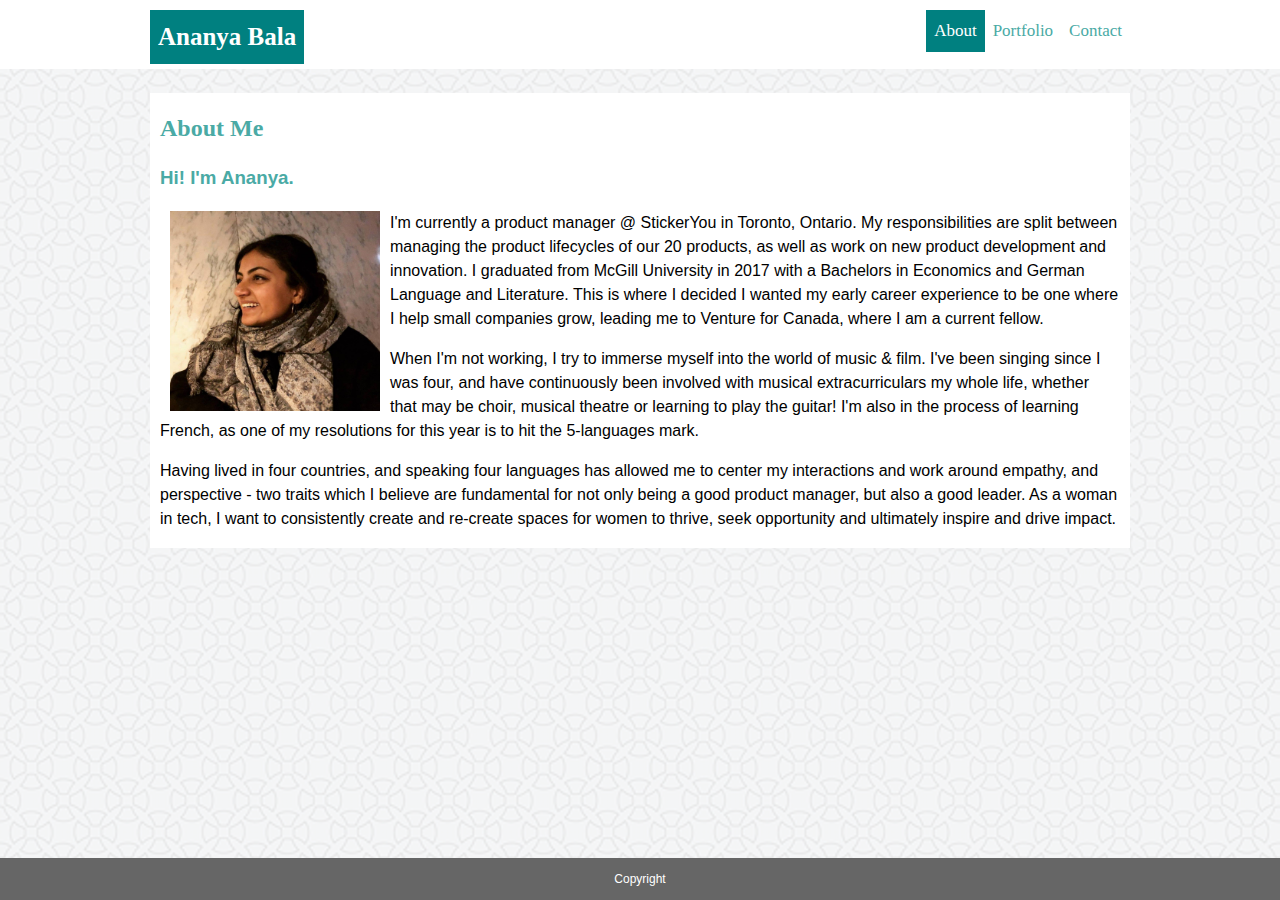
<file: index.html>
<!DOCTYPE html>

<head>
    <title>Ananya Bala Bio</title>
    <!-- Link to your external CSS -->

    <link rel="stylesheet" type="text/css" href="assets/css/style.css">
</head>

<body>


    <!-- Header Info -->
    <div class="header">

        <ul>
            <li id="floatleft">
                <!-- Ananya Bala left side of header -->
                <a href="index.html" class="clicked">Ananya Bala</a>
            </li>
        </ul>
        <div class="header-right"></div>
        <!-- Right side of header -->
        <ul class="floatright">
            <li>
                <!-- Link to About Page -->
                <a href="index.html" class="clicked">About</a>
            </li>
            <li>
                <!-- Link to Portfolio Page -->
                <a href="portfolio.html">Portfolio</a>
            </li>
            <li>
                <!-- Link to Contact Page -->
                <a href="contact.html">Contact</a>
            </li>
    </div>
    </ul>

    </div>

    <br>
    <!-- Space between header and page elements -->

    <!-- About Me Paragraph Box -->
    <div class="body">
        <h1 id="titleofbody">About Me</h1>
        <!-- About me title -->

        <h3 id="hi">Hi! I'm Ananya.</h3>

        <img src="assets/images/me.jpg" alt="This is me!" width="210"
            height="200" align="left" hspace="10">
        <!-- About me image & spacing -->

        <p>
            I'm currently a product manager @ StickerYou in Toronto, Ontario. My responsibilities are split between managing the product
            lifecycles of our 20 products, as well as work on new product development and innovation. I graduated from McGill
            University in 2017 with a Bachelors in Economics and German Language and Literature. This is where I decided
            I wanted my early career experience to be one where I help small companies grow, leading me to Venture for Canada,
            where I am a current fellow.

        </p>
        <p>
            When I'm not working, I try to immerse myself into the world of music & film. I've been singing since I was four, and have
            continuously been involved with musical extracurriculars my whole life, whether that may be choir, musical theatre
            or learning to play the guitar! I'm also in the process of learning French, as one of my resolutions for this
            year is to hit the 5-languages mark.
        </p>
        <p>
            Having lived in four countries, and speaking four languages has allowed me to center my interactions and work around empathy,
            and perspective - two traits which I believe are fundamental for not only being a good product manager, but also
            a good leader. As a woman in tech, I want to consistently create and re-create spaces for women to thrive, seek
            opportunity and ultimately inspire and drive impact.
        </p>

    </div>
    </div>

    <div class="footer">
        <!-- Sticky Footer at the bottom -->
        <p>Copyright</p>
    </div>
</body>
</file>
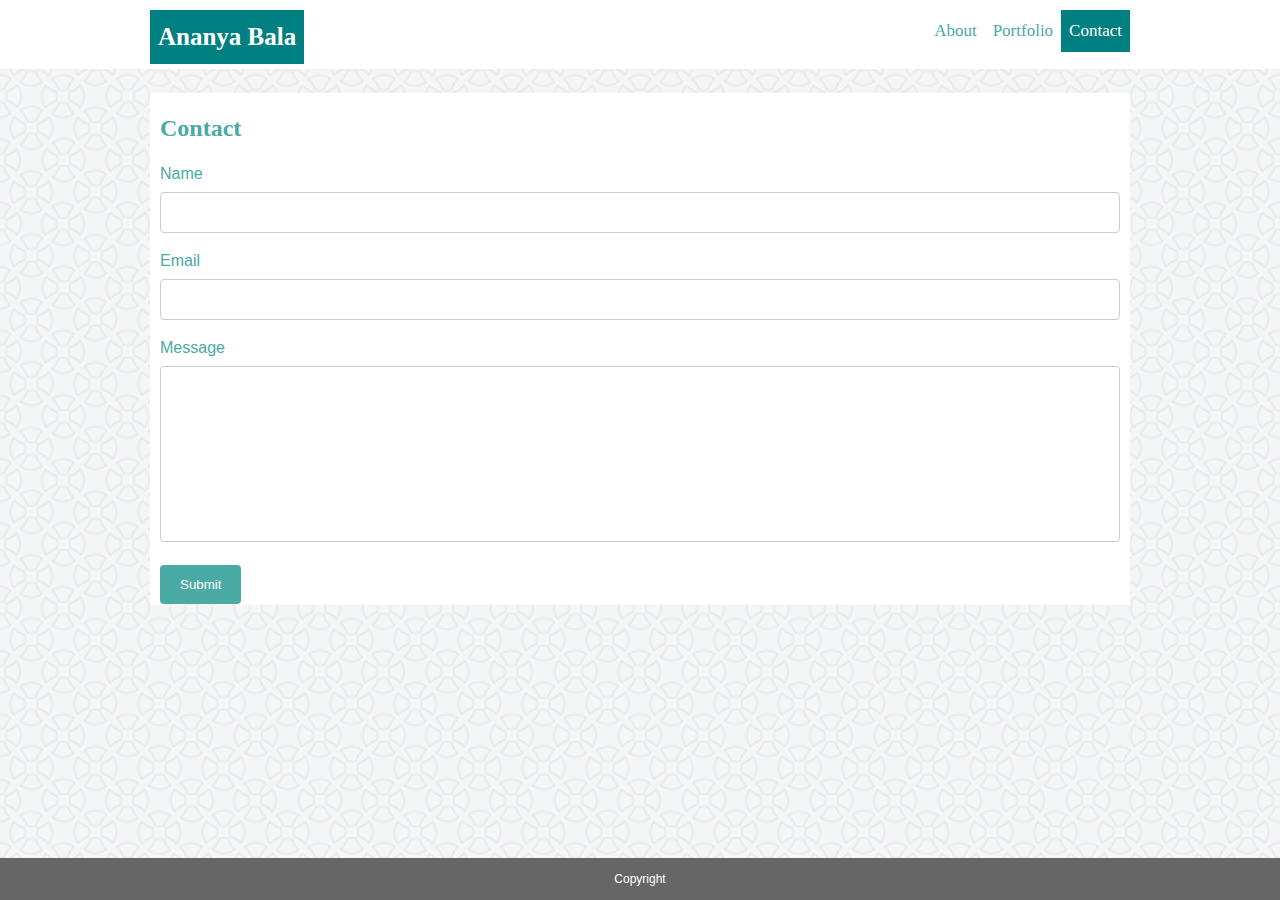
<file: contact.html>
<!DOCTYPE html>

<head>
    <title>Ananya Bala Bio</title>
    <link rel="stylesheet" type="text/css" href="assets/css/style.css">
</head>

<body>
    <!-- Header Info --> 
    <!-- Almost the same as index.html, read comments there for an explanation of the header -->
    <div class="header">

        <ul>
            <li id="floatleft">
                <a href="index.html" class="clicked">Ananya Bala</a>
            </li>
        </ul>
        <div class="header-right"></div>
        <ul class="floatright">
            <li>
                <a href="index.html">About</a>
            </li>
            <li>
                <a href="portfolio.html">Portfolio</a>
            </li>
            <li>
                <a href="contact.html" class="clicked">Contact</a>
            </li>
    </div>
    </ul>
    <br>

    <!-- Form -->
    <form class="contactbody">
        <h1 id="titleofbody">Contact</h1> <!-- Title of Form -->
        <div class="name">
            Name
            <br>
            <input type="text" name="firstname"> <!--Name Field in Form-->
            <br> Email
            <br>
            <input type="text" name="email"><!--Email Field in Form-->
            <br> Message
            <br>
            <textarea name="message" id="message" cols="30" rows="10"></textarea> <!--Message field in Form-->
            <br>
        </div>

        <input type="submit" value="Submit"> <!-- Submit button -->

    </form>

    <div class="footer">
        <p>Copyright</p>
    </div>

</body>
</file>
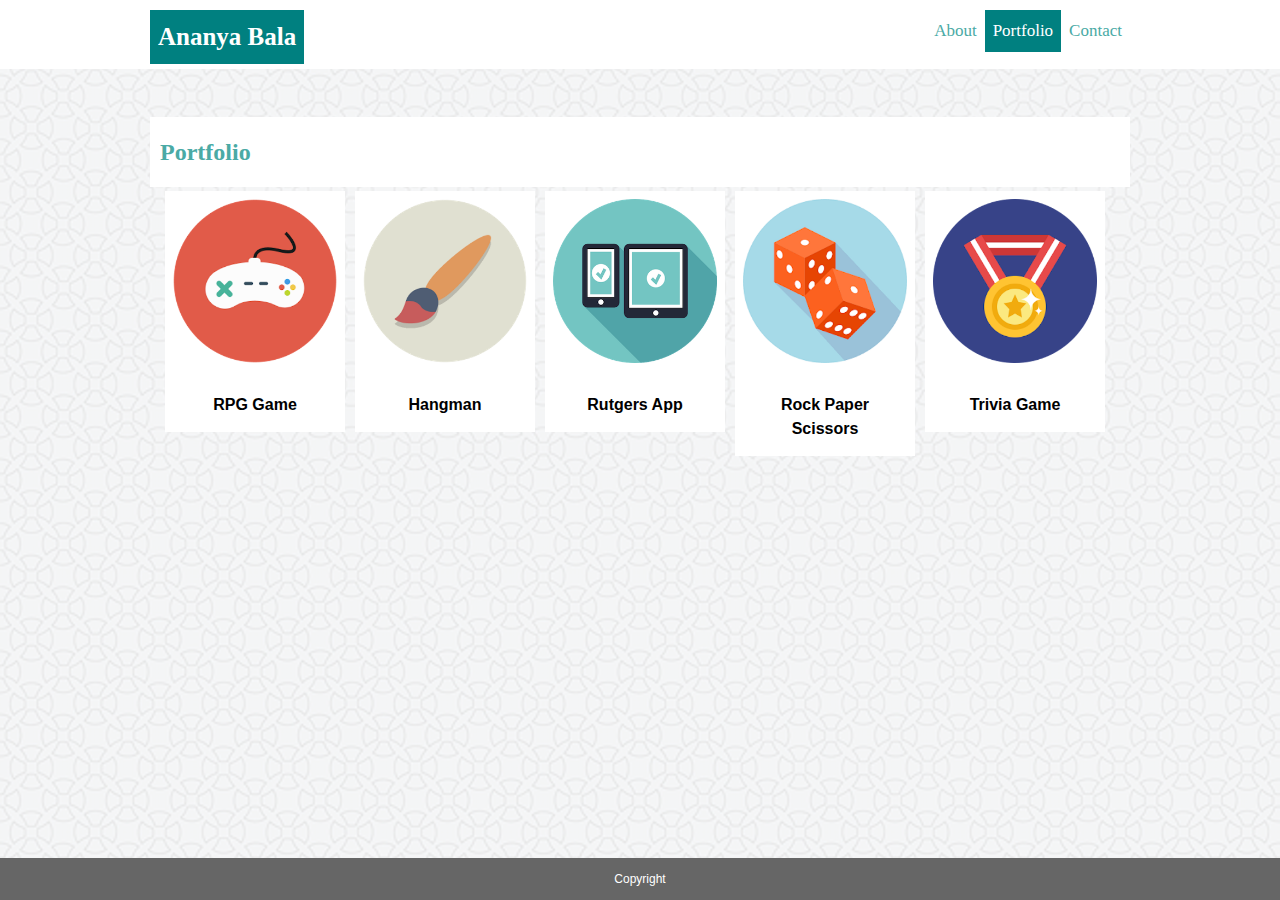
<file: portfolio.html>
<!DOCTYPE html>

<head>
    <title>Ananya Bala Bio</title>
    <!-- Link to your external CSS -->

    <link rel="stylesheet" type="text/css" href="assets/css/style.css">
</head>

<body>


    <!-- Header Info -->
    <!-- Almost the same as index.html, read comments there for an explanation of the header -->
    <div class="header">

        <ul>
            <li id="floatleft">
                <a href="index.html" class="clicked">Ananya Bala</a>
            </li>
        </ul>
        <div class="header-right"></div>
        <ul class="floatright">
            <li>
                <a href="index.html">About</a>
            </li>
            <li>
                <a href="portfolio.html" class="clicked">Portfolio</a>
            </li>
            <li>
                <a href="contact.html">Contact</a>
            </li>
    </div>
    </ul>

    </div>

    <br>
    <br>

    <!-- Portfolio Title -->
    <div class="body">
        <h1 id="titleofbody">Portfolio</h1>
        <div id="backgroundwhite" <!-- Images & Descriptions for my Portfolio -->
            <!--1. RPG Game -->
            <div class="gallery">
                <a target="_blank" href="#gaminglink">
                    <!--Placeholder now, but this is where I would link to my game on the website-->
                    <img src="assets/images/gamingicon.png" alt="RPG Game" width="300" height="200">
                </a>
                <div class="desc">RPG Game</div>
                <!--Text describing the icon and link-->
            </div>

            <!--2. Hangman Game -->

            <div class="gallery">
                <a target="_blank" href="#hangmangamelink">
                    <img src="assets/images/hangmanicon.png" alt="Hangman" width="300" height="200">
                </a>
                <div class="desc">Hangman</div>
            </div>

            <!--3. Rutgers App -->

            <div class="gallery">
                <a target="_blank" href="#rutgersapp">
                    <img src="assets/images/infoappicon.png" alt="Rutgers App" width="300" height="200">
                </a>
                <div class="desc">Rutgers App</div>
            </div>

            <!--4. Rock Paper Scissors Game-->

            <div class="gallery">
                <a target="_blank" href="#RockPaperScissorslink">
                    <img src="assets/images/rpsicon.png" alt="RPS" width="300" height="200">
                </a>
                <div class="desc">Rock Paper Scissors</div>
            </div>

            <!--5. Trivia Game-->

            <div class="gallery">
                <a target="_blank" href="#linktotriviagame">
                    <img src="assets/images/triviaicon.png" alt="Trivia Game" width="300" height="200">
                </a>
                <div class="desc">Trivia Game</div>
            </div>
        </div>
    </div>





    <!-- Footer -->
    <div class="footer">
        <p>Copyright</p>
    </div>
</body>
</file>
<file: assets/css/style.css>
/*BASIC WEBSITE THEME FORMATTING */

body {
    /*font, background theme, font size, etc.*/
    font-family: 'Lato', arial, sans-serif;
    font-size: 16px;
    line-height: 1.5;
    font-weight: 300;
    background-image: url("../images/circles-light.png");
    background-color: teal;
    margin: 0;
    min-height: 100vh;
}

/*Footer*/

.footer {
    position:fixed;
    margin-top: 200px;
    left: 0;
    bottom: 0;
    width: 100%;
    background-color: #666666;
    color: white;
    text-align: center;
    font-size: 12px;
}

/* HEADER FORMATTING */

/* Removing bullets to list About, Portfolio, Contact:'menu' items, next to each other */

ul {
    list-style-type: none;
    margin: 0;
    padding: 0;
}

/* To make menu items lay flat*/

li {
    display: inline;
}

/*To customize Ananya Bala*/

#floatleft {
    float: left;
    font-size: 25px;
    font-weight: bold;
}

/* Aligning About, Portfolio and Contact to the left*/

.floatright {
    float: right;
}

/* Spacing between words on navigation */

a {
    display: block;
    padding: 8px;
}

/* Header box wider than page */

.header {
    box-sizing: border-box;
    border-color: #cccccc;
    padding-top: 10px;
    padding-bottom: 5px;
    padding-left: 150px;
    padding-right: 150px;
    overflow: hidden;
    background-color: #ffffff;
    font-size: 17px;
}

/* Teal highlight for 'Ananya Bala' */

.header a {
    float: left;
    color: #4aaaa5;
    font-family: Georgia, 'Times New Roman', Times, serif;
    text-decoration: none;
}

/* Mouse hovering over menu items in the navigation pane*/

.header a:hover {
    background-color: teal;
    color: #ffffff;
}

/*  Highlighting selected menu item from navigation pane */

.header a.clicked {
    background-color: teal;
    color: #ffffff;
    margin: 0;
    border-radius: 0px;
}

/* ABOUT PAGE FORMAT */

/* Formatting 'About Me' title */

#titleofbody {
    font-weight: bold;
    color: #4aaaa5;
    font-family: Georgia, 'Times New Roman', Times, serif;
    font-size: 24px;
}

/* Formatting Hi! text */
#hi {
    color: #4aaaa5;
    font-family: Arial, Helvetica, sans-serif;
}

/* Formatting page width & layout for About, Portfolio */

.body {
    background-color: #ffffff;
    border-color: #dddddd;
    max-width: 960px;
    margin: 0 auto;
    padding-left: 10px;
    padding-right: 10px;
    padding-top: 1px;
    padding-bottom: 1px;
    box-sizing: content-box;
    height: auto;
}

/* PORTFOLIO PAGE SPECIFICS */

div.gallery {
    /* picture layout & underlying text */
    margin: 5px;
    border: none;
    float: left;
    width: 180px;
    background-color: #ffffff;
    font-family: Arial, Helvetica, sans-serif;
    font-weight: bold
}

div.gallery:hover {
    /*hover dotted border */
    border: 2px dotted teal;
}

div.gallery img {
    /*background for the images */
    width: 100%;
    height: auto;
    background-color: #ffffff;
}
#backgroundwhite {
    background-color: white;
}

div.desc {
    /*Spacing between images and description text*/
    padding: 15px;
    text-align: center;
}

/* CONTACT PAGE FORMAT */

/* Formatting page width & layout for Contact Page */

.contactbody {
    background-color: #ffffff;
    border-color: #dddddd;
    max-width: 960px;
    margin: 0 auto;
    padding-left: 10px;
    padding-right: 10px;
    padding-top: 1px;
    padding-bottom: 1px;
    box-sizing: content-box;
    height: auto;
}

input[type=text], textarea {
    /* text fields & text field titles */
    width: 100%;
    padding: 12px;
    border: 1px solid #ccc;
    border-radius: 4px;
    box-sizing: border-box;
    margin-top: 6px;
    margin-bottom: 16px;
    resize: none;
    font-family: Arial, Helvetica, sans-serif;
}

input[type=submit] {
    /* The submit button */
    background-color: #4aaaa5;
    color: white;
    padding: 12px 20px;
    border: none;
    border-radius: 4px;
    cursor: pointer;
    font-family: Arial, Helvetica, sans-serif;
}

.name {
    /*Form field titles */
    font-family: Arial, Helvetica, sans-serif;
    color: #4aaaa5;
}
</file>
